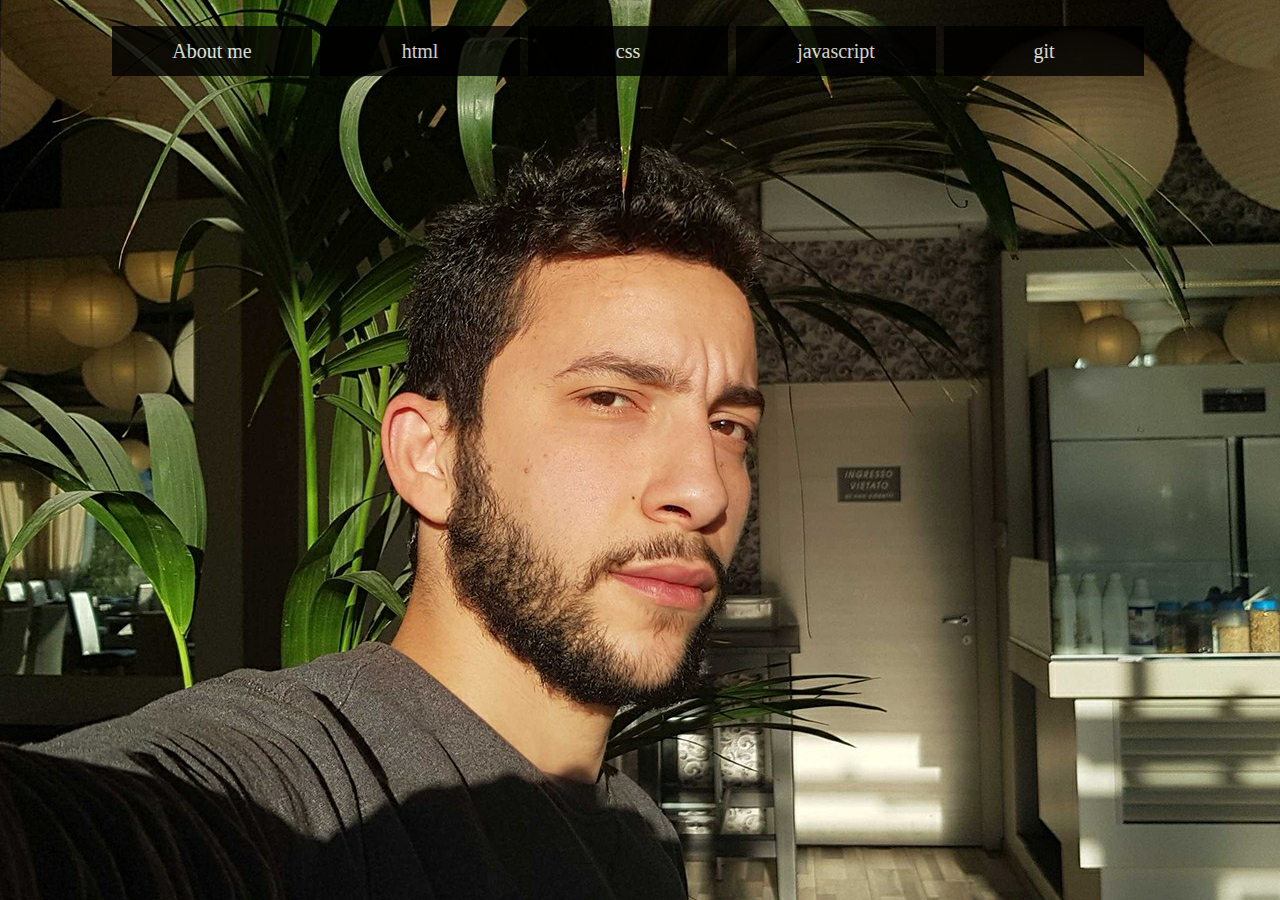
<file: homepage/index.html>
<!DOCTYPE html>
<html>
    <head>
        <link rel="stylesheet" href="stayle.css" type="text/css">
        <meta charset="utf-8">
        <title>Home page</title>
    </head>
    <body>
        <div id="navbar">
                 <ul id="ul1">
                     <li class="l1"><a href="#home">About me </a></li>
                     <li class="l1"><a href="#home">html</a>
                        <ul class="ul2" >
                            <li class="li1">home </li>   
                            <li class="li1">about </li>   
                            <li class="li1">portfolio </li>
                        </ul>
                     </li>
                     <li class="l1"><a href="#news">css</a>
                        <ul class="ul2">
                            <li class="li1"><a>web disghn</a></li>
                            <li class="li1">web disghn</li>
                            <li class="li1">web disghn</li>
                            <li class="li1">web disghn</li>
                        </ul>   
                      </li>
                      <li class="l1"><a href="#contact">javascript</a>
                         <ul class="ul2">
                            <li class="li1">map </li>   
                            <li class="li1">direction </li>     
                         </ul>
                      </li>
                     
                      <li class="l1"><a href="#about">git</a></li>
                    </ul>
           </div>
    </body>


 





















</html>
</file>
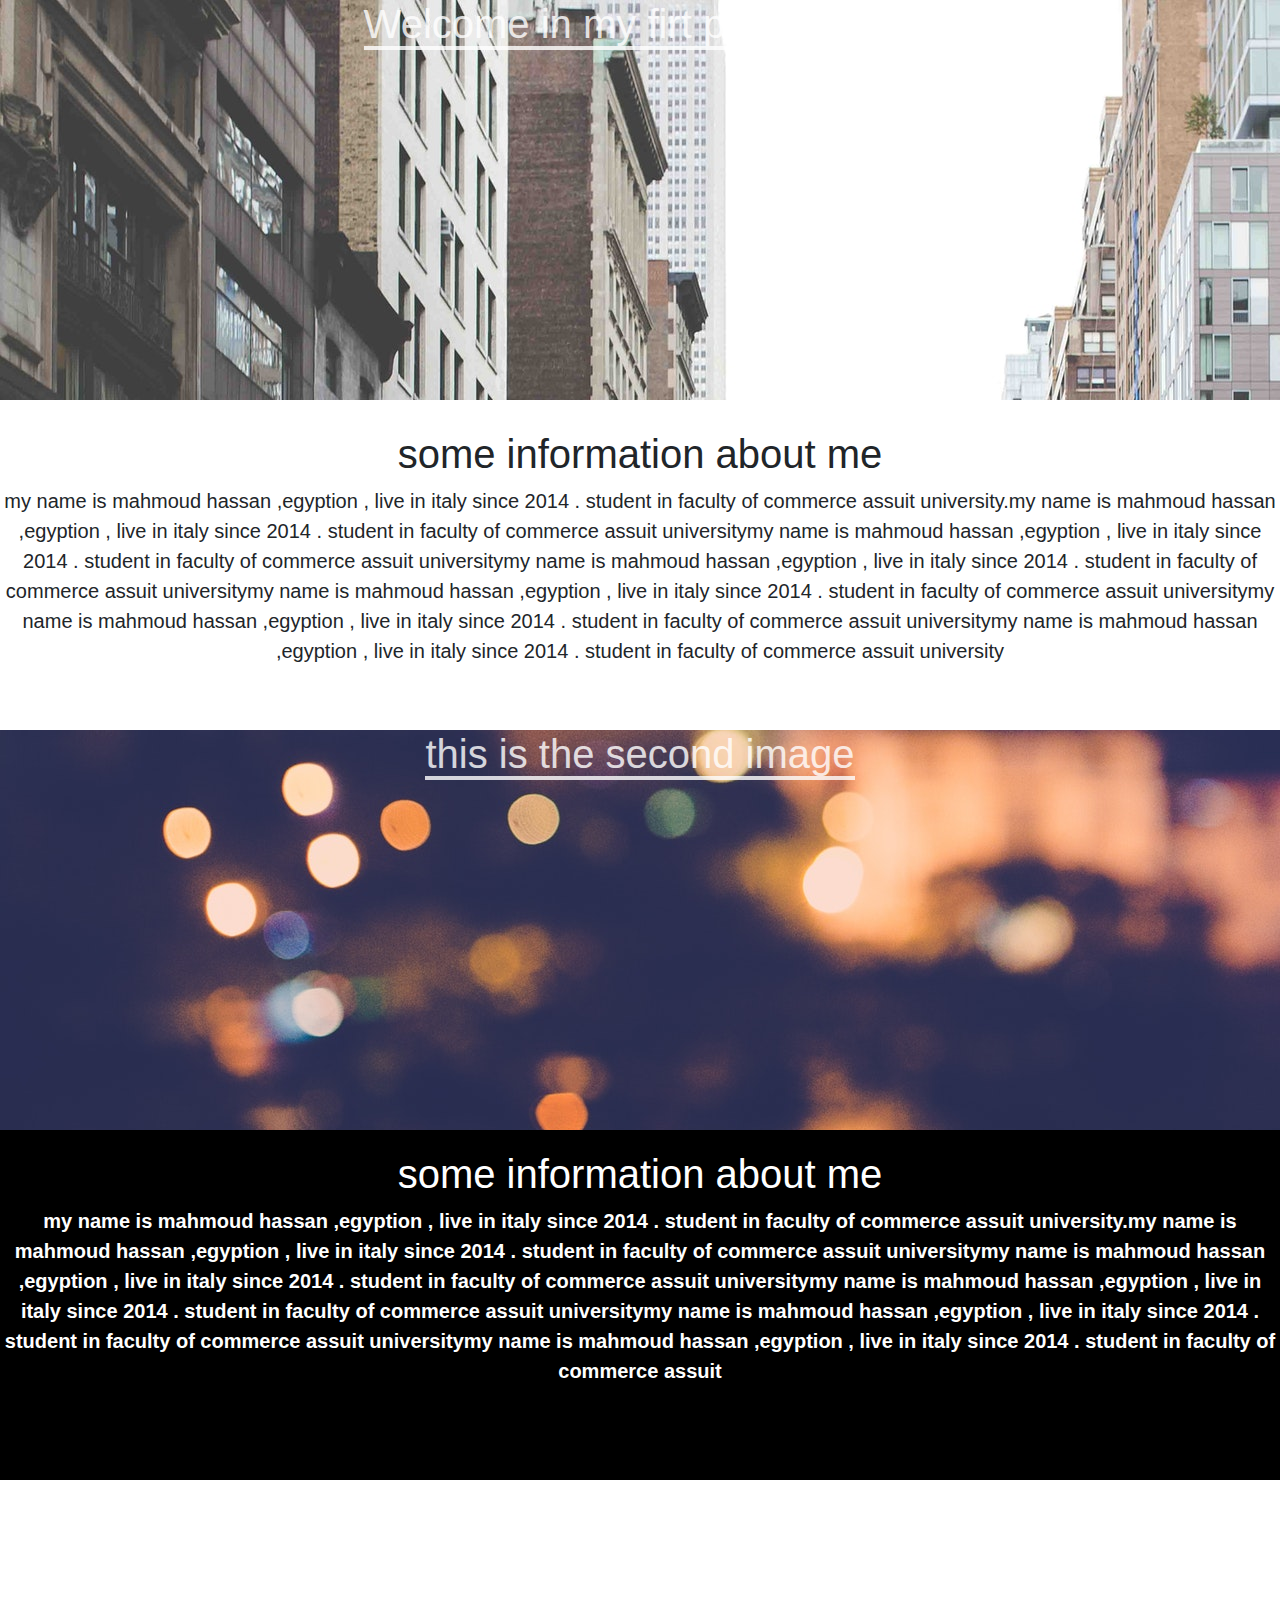
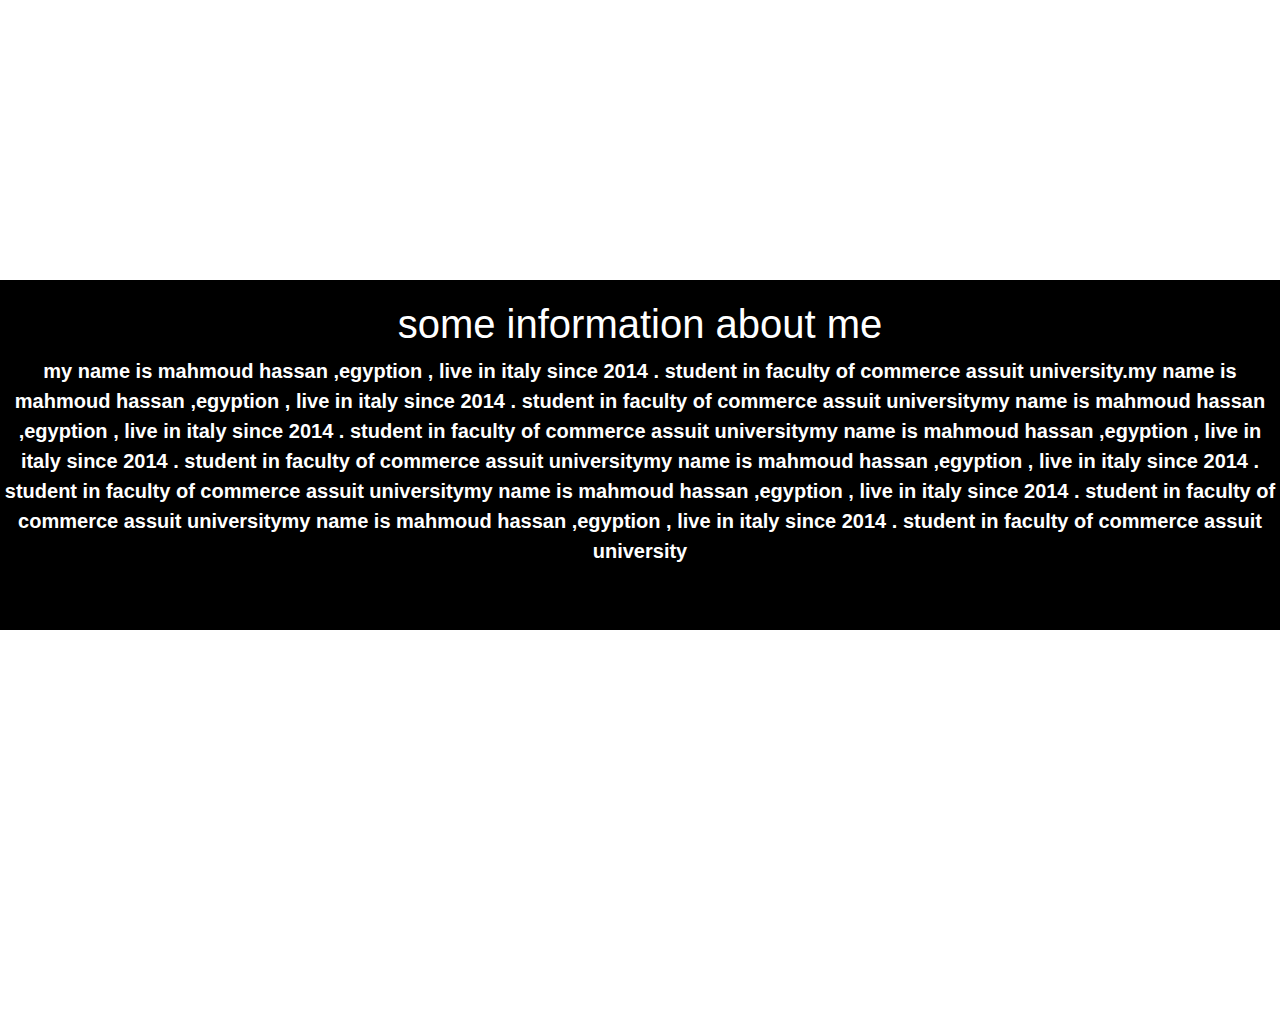
<file: Parallax Website/index.html>
<!DOCTYPE html>
<html>
    <head>
        <link rel="stylesheet" href="style.css" type="text/css">
        <meta charset="utf-8">
        <title>parallax website</title>
        <link href="https://stackpath.bootstrapcdn.com/bootstrap/4.0.0/css/bootstrap.min.css" rel="stylesheet" integrity="sha384-Gn5384xqQ1aoWXA+058RXPxPg6fy4IWvTNh0E263XmFcJlSAwiGgFAW/dAiS6JXm" crossorigin="anonymous">
    </head>
<body>
   
    <div class="palimg1">
            <div class="text1">
                <span class="h1" >
                        Welcome in my firt parallax site 
                </span>
            </div>
    </div>
    
    <div class="section">
            <div class="section1">
                    <h1> some information about me </h1>
                        <p title="hello this is new page"> my name is mahmoud hassan ,egyption , live in italy since 2014 . student in faculty of commerce assuit university.my name is mahmoud hassan ,egyption , live in italy since 2014 . student in faculty of commerce assuit universitymy name is mahmoud hassan ,egyption , live in italy since 2014 . student in faculty of commerce assuit universitymy name is mahmoud hassan ,egyption , live in italy since 2014 . student in faculty of commerce assuit universitymy name is mahmoud hassan ,egyption , live in italy since 2014 . student in faculty of commerce assuit universitymy name is mahmoud hassan ,egyption , live in italy since 2014 . student in faculty of commerce assuit universitymy name is mahmoud hassan ,egyption , live in italy since 2014 . student in faculty of commerce assuit university </p>
            </div>
    </div>
    <div class="palimg2">
                <div class="text1">
                        <span class="h1">
                                this is the second image 
                        </span>
                </div>
    </div>
    <div class="section">
        
            <div class="section2">
                
                    <h1> some information about me </h1>
                    <b> my name is mahmoud hassan ,egyption , live in italy since 2014 . student in faculty of commerce assuit university.my name is mahmoud hassan ,egyption , live in italy since 2014 . student in faculty of commerce assuit universitymy name is mahmoud hassan ,egyption , live in italy since 2014 . student in faculty of commerce assuit universitymy name is mahmoud hassan ,egyption , live in italy since 2014 . student in faculty of commerce assuit universitymy name is mahmoud hassan ,egyption , live in italy since 2014 . student in faculty of commerce assuit universitymy name is mahmoud hassan ,egyption , live in italy since 2014 . student in faculty of commerce assuit  
                    </b>
                
            </div>
    </div> 
        
        <div class="palimg3">
            <div class="text1">
            <span class="h1">this is the second image  </span>
        </div>
            </div>
                <div class="section">
                        <div class="section3">
                            <h1> some information about me </h1>
                            <b> my name is mahmoud hassan ,egyption , live in italy since 2014 . student in faculty of commerce assuit university.my name is mahmoud hassan ,egyption , live in italy since 2014 . student in faculty of commerce assuit universitymy name is mahmoud hassan ,egyption , live in italy since 2014 . student in faculty of commerce assuit universitymy name is mahmoud hassan ,egyption , live in italy since 2014 . student in faculty of commerce assuit universitymy name is mahmoud hassan ,egyption , live in italy since 2014 . student in faculty of commerce assuit universitymy name is mahmoud hassan ,egyption , live in italy since 2014 . student in faculty of commerce assuit universitymy name is mahmoud hassan ,egyption , live in italy since 2014 . student in faculty of commerce assuit university </b>
                        </div>
                </div> 
            <div class="palimg1">
        <div class="text1">
            <span class="h1">good by !!!! </span>
        </div>
    </div>
    
    
        <script src="https://stackpath.bootstrapcdn.com/bootstrap/4.0.0/js/bootstrap.min.js" integrity="sha384-JZR6Spejh4U02d8jOt6vLEHfe/JQGiRRSQQxSfFWpi1MquVdAyjUar5+76PVCmYl" crossorigin="anonymous"></script>
    </body>


</html>
</file>
<file: homepage/stayle.css>
body{
    background:url(photo9.jpg) no-repeat  ;
   background-attachment: fixed; //لتعيين ما إذا كانت صورة الخلفية ثابتة أم يتم تمريرها مع باقي الصفحة
    background-size:cover;
    font-family: fantasy;
    color: white;
    float: left;
    background-position: center;
    
}

ul{
    padding: 0;
    list-style: none;
}
ul li{
   
    float: left;
    width: 200px;
    height: 50px;
    background-color: black;
    opacity:.8;
    line-height: 40px;
    text-align: center;
    font-size: 20px;
    margin: 2px 4px;
    cursor: pointer;
}
ul li a {
    text-decoration: none;
    color: white;
    display: block;
    margin: 5px;
}
ul li a:hover{
    background-color:silver;
   
}

ul li ul li{
    display: none;
}
ul li:hover ul li {
    display: block;
}

#navbar{
    
    margin-left: 100px;
    height: 100px;
    width: 100%;
}

/*عمل قائمة صور تغيير تلقاءي 



#sliderbox{
    position: relative;
    animation-duration: 15s;
    animation-name: slideranimation;
    animation-iteration-count: infinite; //لعمل تكرارا لنفس الصور بعد انتهاء المدة 
    
}
@keyframes slideranimation{    //لعمل اوقات تحرك الصور 
    
    0% 
    {left: 0px;
    
    }
    
     20% 
    {left: 0px;
    
    }
    
     25% 
    {left: -800px;
    
    }
    45% 
    {left: -800px;
    
    }
     50% 
    {left: -1600px;
    
    }
     70% 
    {left: -1600px;
    
    }
     75% 
    {left: -2400px;
    
    }

}
#sliderbox img{
    float: left;
    
}


#sliderbox {
     justify-content: center;
     top: 50%;
    margin-right: 200px;
direction: ltr;
}

.ahhh {
 
    width: 800vw;
    overflow: hidden;
    float: right;
    top: 50%;
    left: 50%;
    position:absolute;
    box-sizing: border-box;
    }
.loginbox{
    width: 320px;
    height: 320px;
    top: 50%;
    left: 50%;
    background-color: black;
 
}
   
}
*/

.div1 {
    height: 600px;
    width: 800px;
    background: red;
    background-color: red;
    margin: 0 250px;
    padding: 0;
 
    
}

.navy {
    height: 400px;
    width: 100%;
    display: block;

    
}
</file>
<file: Parallax Website/style.css>
body{
    padding: 0;
    margin: 0;
    font-family: sans-serif;
    font-size: 28px;
    color: black;
}

.text1 {
    font-size: 30px;
    color: white;
    font-weight: 400;
    text-align: center;
    opacity: .80;
    align-content: center;
}
.h1 {
    border-bottom: 4px solid ;
    color: black;
    
}
.section1,.section2,section3 {
    height: 300px;
    min-width: 100%;
    margin-top: 30px;
}
.section {
    text-align: center;
    font-size: 20px;
}

.palimg1 {
    height: 400px;
    background: url(img/image1.jpg);
    min-width: 100%;
    background-attachment: fixed;
}
.palimg2 {
    height: 400px;
    background: url(img/image2.jpg) no-repeat;
    min-width: 400px;
    background-attachment: fixed;
}
.palimg3 {
     height: 400px;
     background: url(img/image3.jpg) no-repeat;
     min-width: 400px;
    background-attachment: fixed;
}
.section2,.section3 {
    background: black;
    height: 350px;
    margin: 0;
    padding: 0;
    color: white;
    padding-top: 20px;
}
</file>
